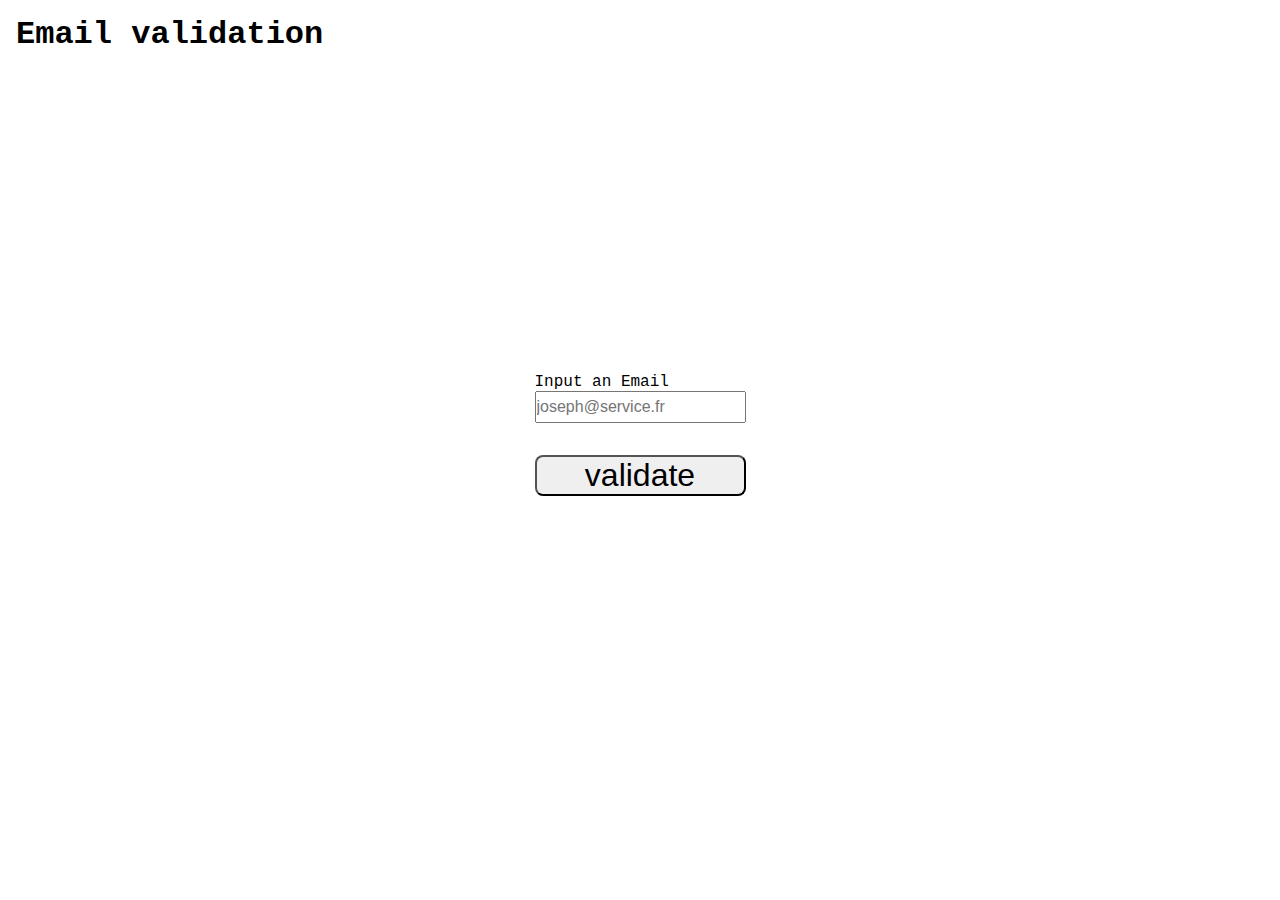
<file: 1 - Email Validator/index.html>
<!DOCTYPE html>
<html lang="en">
<head>
    <meta charset="UTF-8">
    <meta name="viewport" content="width=device-width, initial-scale=1.0">
    <link rel="stylesheet" href="styles.css">
    <title>Email Validation Using JavaScript</title>
</head>
<body>
    <h1>Email validation</h1>

    <div class="container">
        <div id="email-container">
            <label for="email">Input an Email</label><br>
            <input type="text" required placeholder="joseph@service.fr" id="email">
        </div>

        <button id="validate">validate</button>

        <h2 id="result"></h2>
    </div>

    <script src="script.js"></script>
</body>
</html>
</file>
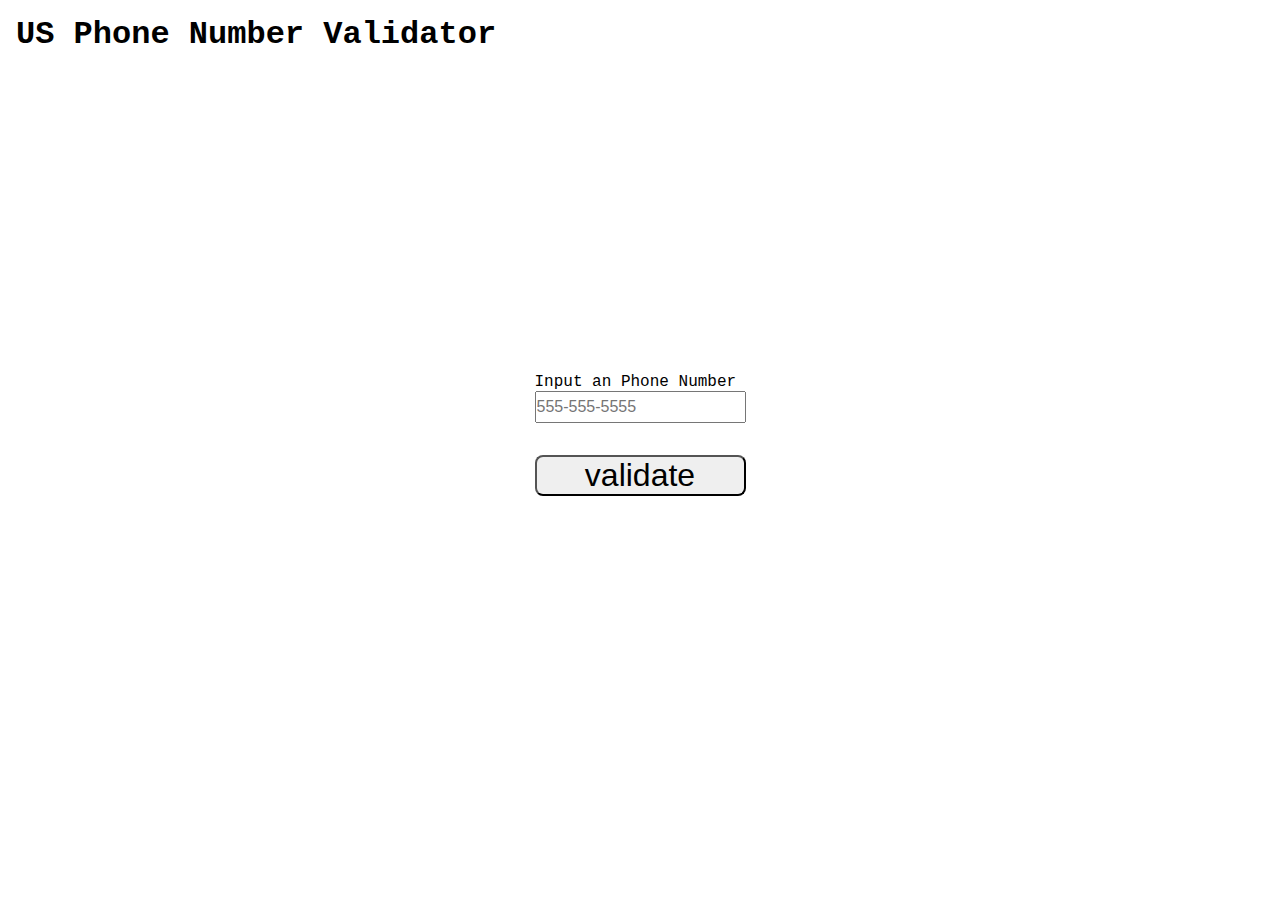
<file: 3 - US Phone Number Validator/index.html>
<!DOCTYPE html>
<html lang="en">
<head>
    <meta charset="UTF-8">
    <meta name="viewport" content="width=device-width, initial-scale=1.0">
    <link rel="stylesheet" href="styles.css">
    <title>US Phone Number Validator Using JavaScript</title>
</head>
<body>
    <h1>US Phone Number Validator</h1>

    <div class="container">
        <div id="phone-container">
            <label for="phonenumber">Input an Phone Number</label><br>
            <input type="text" required placeholder="555-555-5555" id="phonenumber">
        </div>

        <button id="validate">validate</button>

        <h2 id="result"></h2>
    </div>

    <script src="script.js"></script>
</body>
</html>
</file>
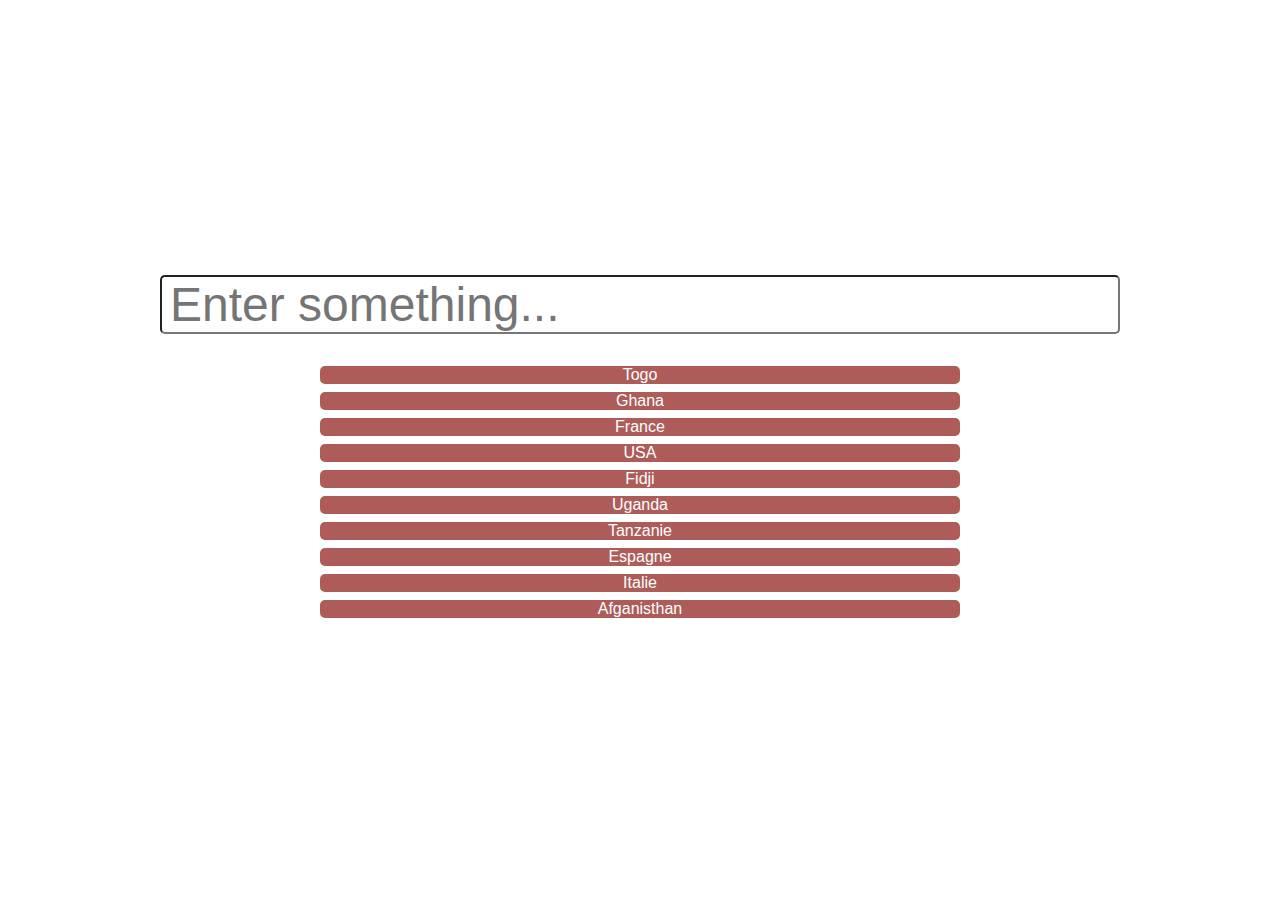
<file: 4 - Filter list/src/index.html>
<!DOCTYPE html>
<html lang="en">
<head>
    <meta charset="UTF-8">
    <meta name="viewport" content="width=device-width, initial-scale=1.0">
    <title>Filter list</title>
    <link rel="stylesheet" href="styles.css">
</head>
<body>
    <div class="container">
        <input placeholder="Enter something...">

        <ul>
            <li>Togo</li>
            <li>Ghana</li>
            <li>France</li>
            <li>USA</li>
            <li>Fidji</li>
            <li>Uganda</li>
            <li>Tanzanie</li>
            <li>Espagne</li>
            <li>Italie</li>
            <li>Afganisthan</li>
        </ul>

    </div>

    <script src="script.js"></script>
</body>
</html>
</file>
<file: 1 - Email Validator/styles.css>
*, *::after, *::before{
    margin: 0;
    padding: 0;
    box-sizing: border-box;
}

html, body{
    width: 100vw;
    height: 100vh;
}

body{
    display: flex;
    flex-direction: column;
    justify-content: center;
    align-items: center;
    font-family: 'Courier New', Courier, monospace;
    transition: background-color 2s;
}

h1{
    position: absolute;
    top: 1rem;
    left: 1rem;
    transition: color 2s;
}

#email-container input{
    width: 100%;
    height: 2rem;
    font-size: 1rem;
}

#validate{
    width: 100%;
    border-radius: 0.5rem;
    font-size: 2rem;
}

.container{
    display: flex;
    flex-direction: column;
    justify-content: center;
    align-items: center;
    gap: 2rem;
}

#email-container label{
    transition: color 2s;
}

#result{
    transition: color 2s;
}
</file>
<file: 3 - US Phone Number Validator/styles.css>
*, *::after, *::before{
    margin: 0;
    padding: 0;
    box-sizing: border-box;
}

html, body{
    width: 100vw;
    height: 100vh;
}

body{
    display: flex;
    flex-direction: column;
    justify-content: center;
    align-items: center;
    font-family: 'Courier New', Courier, monospace;
    transition: background-color 2s;
}

h1{
    position: absolute;
    top: 1rem;
    left: 1rem;
    transition: color 2s;
}

#phone-container input{
    width: 100%;
    height: 2rem;
    font-size: 1rem;
}

#validate{
    width: 100%;
    border-radius: 0.5rem;
    font-size: 2rem;
}

.container{
    display: flex;
    flex-direction: column;
    justify-content: center;
    align-items: center;
    gap: 2rem;
}

#phone-container label{
    transition: color 2s;
}

#result{
    transition: color 2s;
}
</file>
<file: 4 - Filter list/src/styles.css>
*{
    margin: 0;
    padding: 0;
    box-sizing: border-box;
}

html, body{
    width: 100vw;
    height: 100vh;
}

body{
    font-family:Verdana, Geneva, Tahoma, sans-serif;
    display: flex;
    justify-content: center;
    align-items: center;
}



.container{
    width: 100%;
    display: flex;
    flex-direction: column;
    align-items: center;
    justify-content: space-between;
}

input{
    width: 75%;
    margin-bottom: 2rem;
    padding-left: 0.5rem;
    font-size: 3rem;
    border-radius: 5px;
}

ul{
    width: 50%;
}

li{
    list-style: none;
    background-color: rgb(173, 92, 90);
    width: 100%;
    text-align: center;
    color: #FFF;
    margin-bottom: 0.5rem;
    border-radius: 5px;
}
</file>
